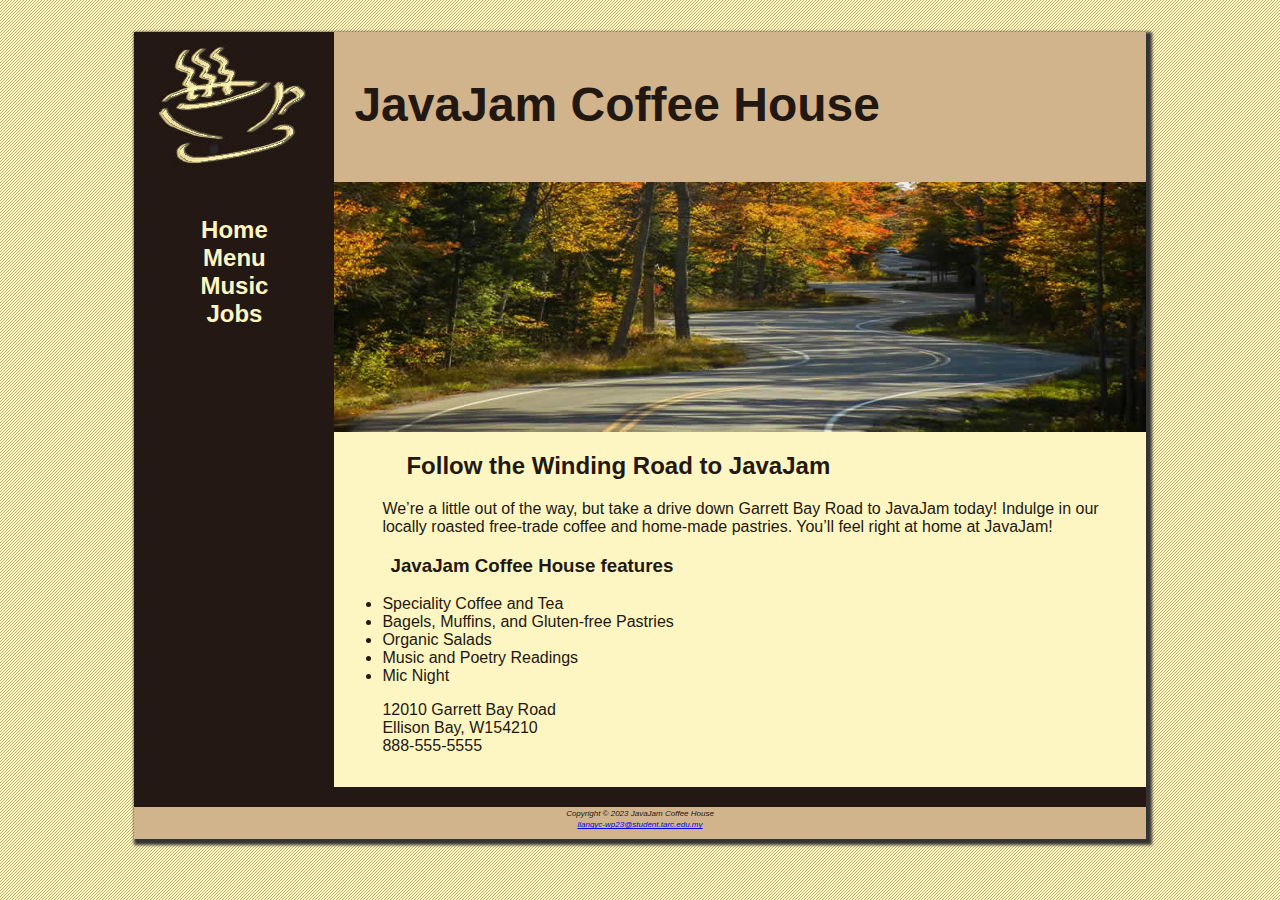
<file: index.html>
<!DOCTYPE html>
<html>
    <head>
        
        <title>JavaJam Coffee House</title>
        <link rel="stylesheet" href = "javajam.css">
    </head>
    <body>
        <div id = 'wrapper'>
        <header>
            <h1>JavaJam Coffee House</h1>
        </header>
        <nav>
            <ul>
                <li><a href="index.html">Home</a></li>
                <li><a href="menu.html">Menu</a></li>
                <li><a href="music.html">Music</a></li>
                <li><a href="jobs.html">Jobs</a></li>
            </ul>
        </nav>

        <main>
            <div id="heroroad"></div>
            <!--img src = 'windingroad.jpg' alt="windingroad picture" height="" width="" align = "right">-->
            <h2>Follow the Winding Road to JavaJam</h2>
            <p>We&rsquo;re a little out of the way, but take a drive down Garrett Bay Road to JavaJam
                today! Indulge in our locally roasted free-trade coffee and home-made pastries.
                You&rsquo;ll feel right at home at JavaJam!</p>
            <h3>JavaJam Coffee House features</h3>
            <ul>
                <li>Speciality Coffee and Tea</li>
                <li>Bagels, Muffins, and Gluten-free Pastries</li>
                <li>Organic Salads</li>
                <li>Music and Poetry Readings</li>
                <li>Mic Night</li>
            </ul>
            <div>
                12010 Garrett Bay Road<br>
                Ellison Bay, W154210<br>
                888-555-5555
            </div>
        </main>
        <br>
        <footer>
            <small><i>Copyright &copy; 2023 JavaJam Coffee House<br>
            <a href = "mailto:liangyc-wp23@student.tarc.edu.my">liangyc-wp23@student.tarc.edu.my</a></i></small>
        </footer>
    </div>

    </body>
</html>
</file>
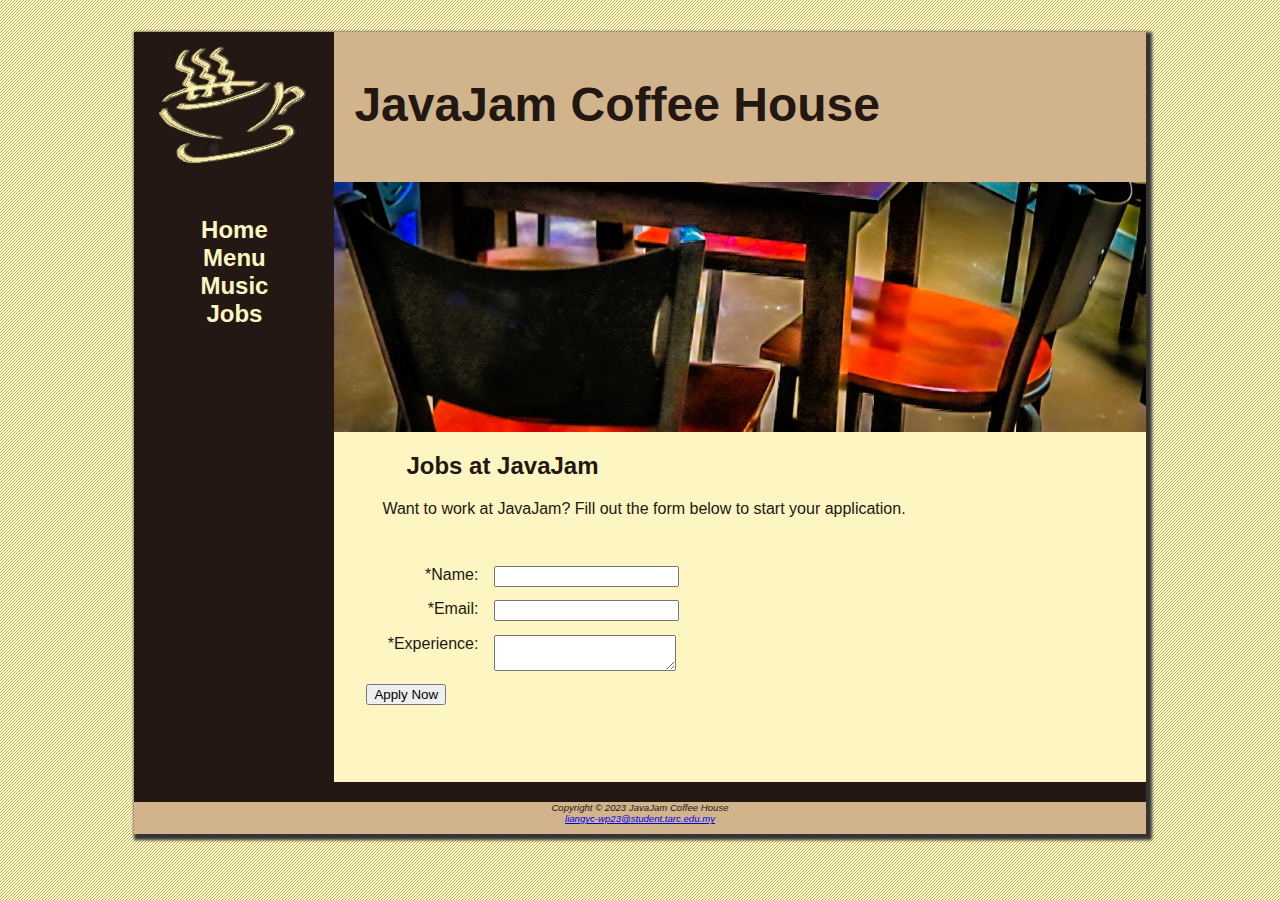
<file: jobs.html>
<!DOCTYPE html>
<html>
    <meta charset="utf-8">
    <title>JavaJam Coffee House Jobs</title>
    <link rel="stylesheet" href = "javajam.css">
    
    <body>
        <div id="wrapper">
        <header>
            <h1>JavaJam Coffee House</h1>
        </header>
        <nav>
            <ul>
                <li><a href="index.html">Home</a></li>
                <li><a href="menu.html">Menu</a></li>
                <li><a href="music.html">Music</a></li>
                <li><a href="jobs.html">Jobs</a></li>
            </ul>
        </nav>

        <main>
            <div id="herojobs"></div>
            <!--<img src = "mugs.jpg" alt="Mug picture  " height="" width="" align="right">-->
            <h2>Jobs at JavaJam</h2>
            <p>Want to work at JavaJam? Fill out the form below to start your application.</p>
            <form method="post" action="https://webdevbasics.net/scripts/javajam8.php">
                <label for="myName">*Name:</label>
                <input type="text" id="myName" name="myName" required="required">
                <label for="myEmail">*Email:</label>
                <input type="email" id="myEmail" name="myEmail" required="required">
                <label for="myExperience">*Experience:</label>
                <textarea id="myExperience"
                name="myExperience"rows="2"
                cols="20"required="required"></textarea>
                <input type="submit" value="Apply Now">
            </form>

        </main>
        <br>
        <footer>
            Copyright &copy; 2023 JavaJam Coffee House<br>
            <a href = "mailto:liangyc-wp23@student.tarc.edu.my">liangyc-wp23@student.tarc.edu.my</a>
        </footer>

    </body>
    </div>
</html>
</file>
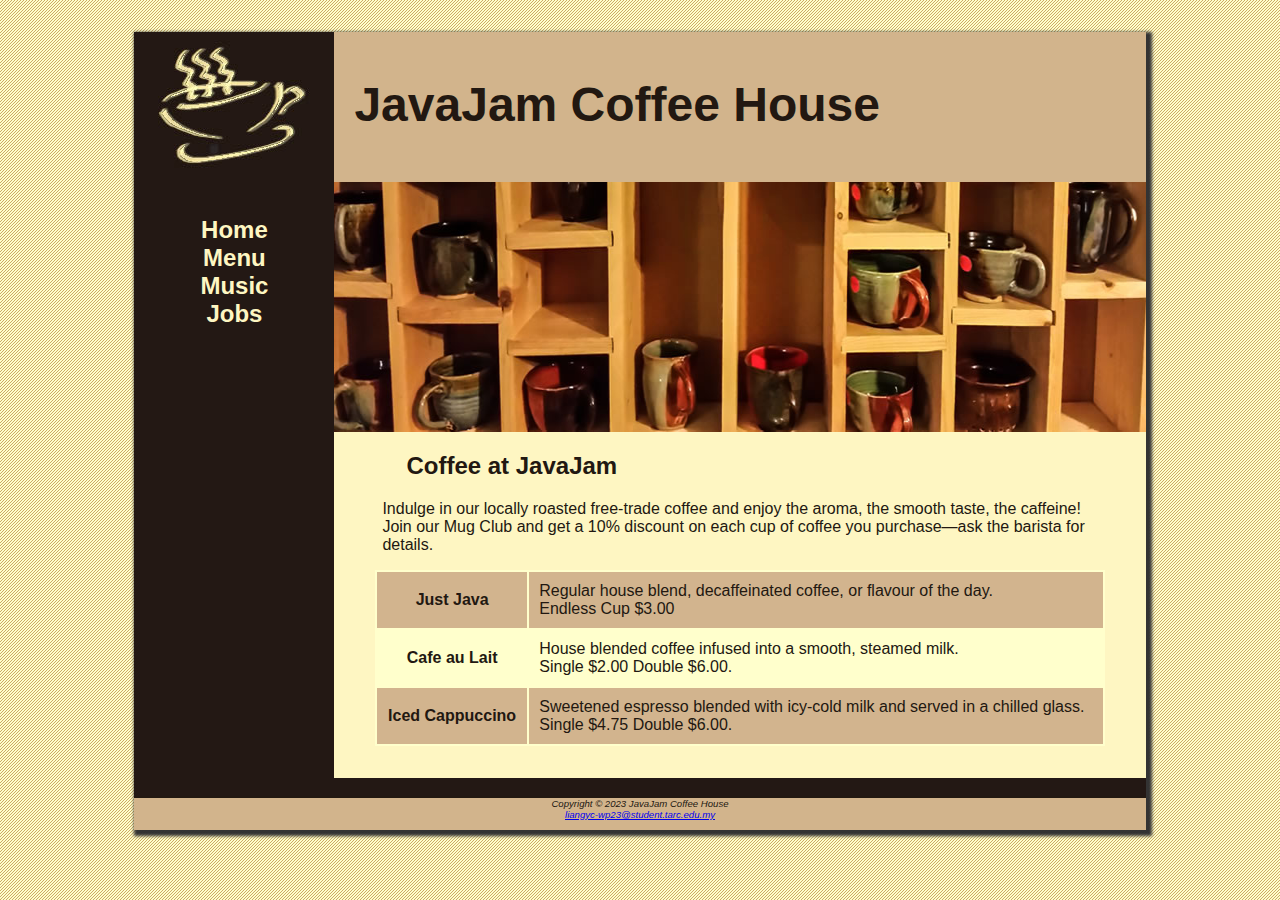
<file: menu.html>
<!DOCTYPE html>
<html>
    <meta charset="utf-8">
    <title>JavaJam Coffee House Menu</title>
    <link rel="stylesheet" href = "javajam.css">
    
    <body>
        <div id="wrapper">
        <header>
            <h1>JavaJam Coffee House</h1>
        </header>
        <nav>
            <ul>
                <li><a href="index.html">Home</a></li>
                <li><a href="menu.html">Menu</a></li>
                <li><a href="music.html">Music</a></li>
                <li><a href="jobs.html">Jobs</a></li>
            </ul>
        </nav>

        <main>
            <div id="heromugs"></div>
            <!--<img src = "mugs.jpg" alt="Mug picture  " height="" width="" align="right">-->
            <h2>Coffee at JavaJam</h2>
            <p>Indulge in our locally roasted free-trade coffee and enjoy the aroma, the smooth
                taste, the caffeine! Join our Mug Club and get a 10% discount on each cup of
                coffee you purchase&mdash;ask the barista for details.</p>

            <table>
                <tr>
                    <th>Just Java</th>
                    <td>Regular house blend, decaffeinated coffee, or flavour of the day.<br>Endless Cup $3.00</td>
                </tr>
                <tr>
                    <th>Cafe au Lait</th>
                    <td>House blended coffee infused into a smooth, steamed milk.<br>Single $2.00 Double $6.00.</td>
                </tr>
                <tr>
                    <th>Iced Cappuccino</th>
                    <td>Sweetened espresso blended with icy-cold milk and served in a
                        chilled glass.<br>Single $4.75 Double $6.00.</td>
                </tr>
            
            </table>    
        

        </main>
        <br>
        <footer>
            Copyright &copy; 2023 JavaJam Coffee House<br>
            <a href = "mailto:liangyc-wp23@student.tarc.edu.my">liangyc-wp23@student.tarc.edu.my</a>
        </footer>

    </body>
    </div>
</html>
</file>
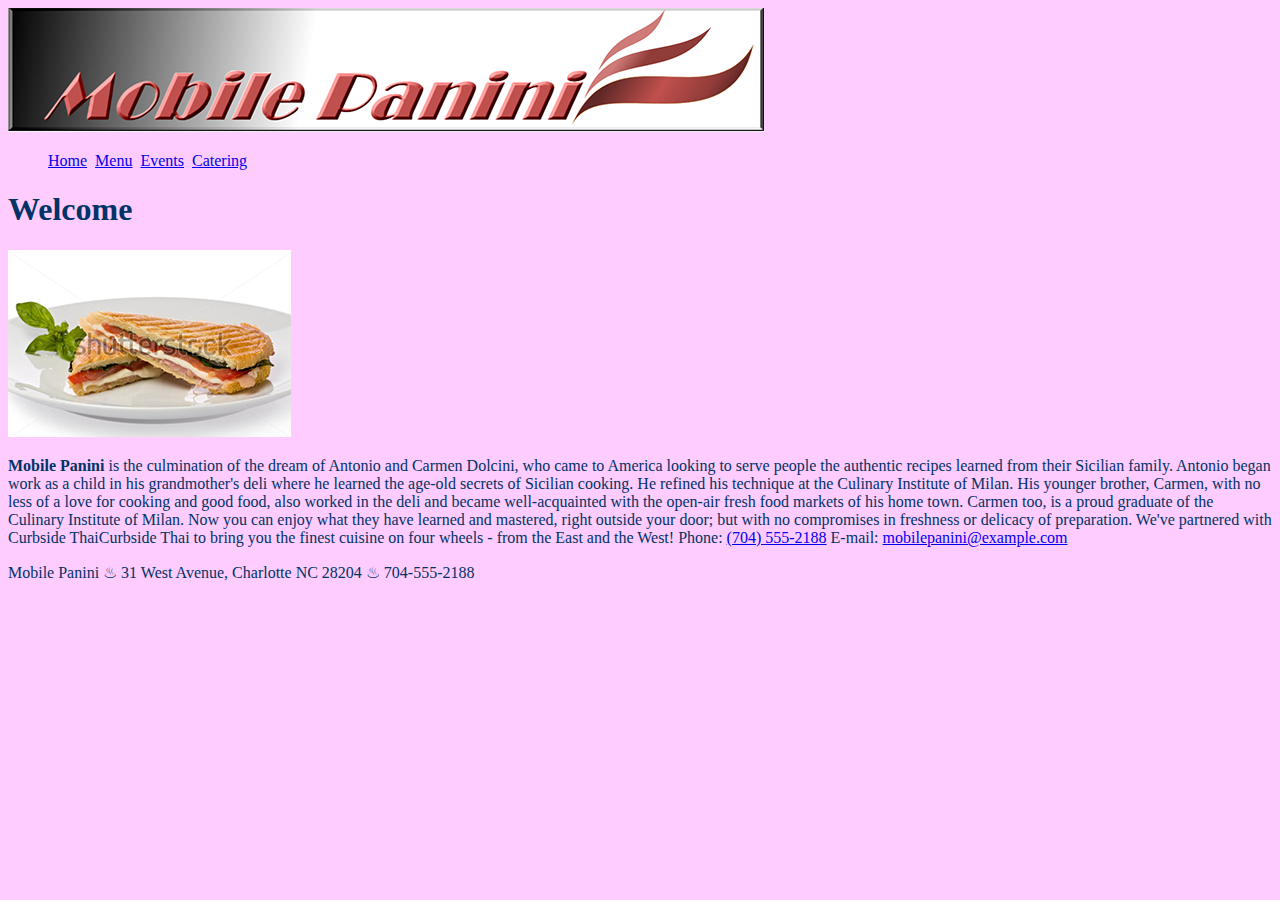
<file: mp_index.html>
<!DOCTYPE html>
<html>

<head>
   <!--
    FPIT1064 Web Development
    
    Starting Page of Mobile Panini
    Name: Liang Yun Ci
    Date: 20/12/2023  

    Filename: mp_index.html
   -->
   <meta charset="utf-8">
   <title>Mobile Panini</title>
   <link rel="stylesheet" href = "mp_style.css">
</head>

<body>
    <header>
        <img src = "mp_logo.png" alt="mp_logo picture">
    </header>
    <nav>
        <ul>
            <a href="index.html">Home</a>&nbsp;
            <a href="Menu.html">Menu</a>&nbsp;
            <a href="Events.html">Events</a>&nbsp;
            <a href="Catering.html">Catering</a>&nbsp;
    </nav>
    <main>
        <h1>Welcome</h1>
        <img src="mp_photo1.png" alt="mp_photo1 picture">
 
<p><strong>Mobile Panini</strong> is the culmination of the dream of Antonio and Carmen
Dolcini, who came to America looking to serve people the
authentic recipes learned from their Sicilian family.

Antonio began work as a child in his grandmother's deli where he
learned the age-old secrets of Sicilian cooking. He refined his
technique at the Culinary Institute of Milan. His younger brother,
Carmen, with no less of a love for cooking and good food, also
worked in the deli and became well-acquainted with the open-air
fresh food markets of his home town. Carmen too, is a proud
graduate of the Culinary Institute of Milan.
Now you can enjoy what they have learned and mastered, right outside 
your door; but with no compromises in freshness or delicacy of preparation.
We've partnered with <emphasized>Curbside Thai</emphasized>Curbside Thai to bring you the finest cuisine on 
four wheels - from the East and the West!

Phone:	<a href="tel:(704) 555-2188">(704) 555-2188</a>

E-mail: <a href="mobilepanini@example.com">mobilepanini@example.com</a>
</p>

    </main>
    <footer>Mobile Panini &#9832 31 West Avenue, Charlotte NC&nbsp;28204 &#9832 704-555-2188</footer>


</body>

</html>
</file>
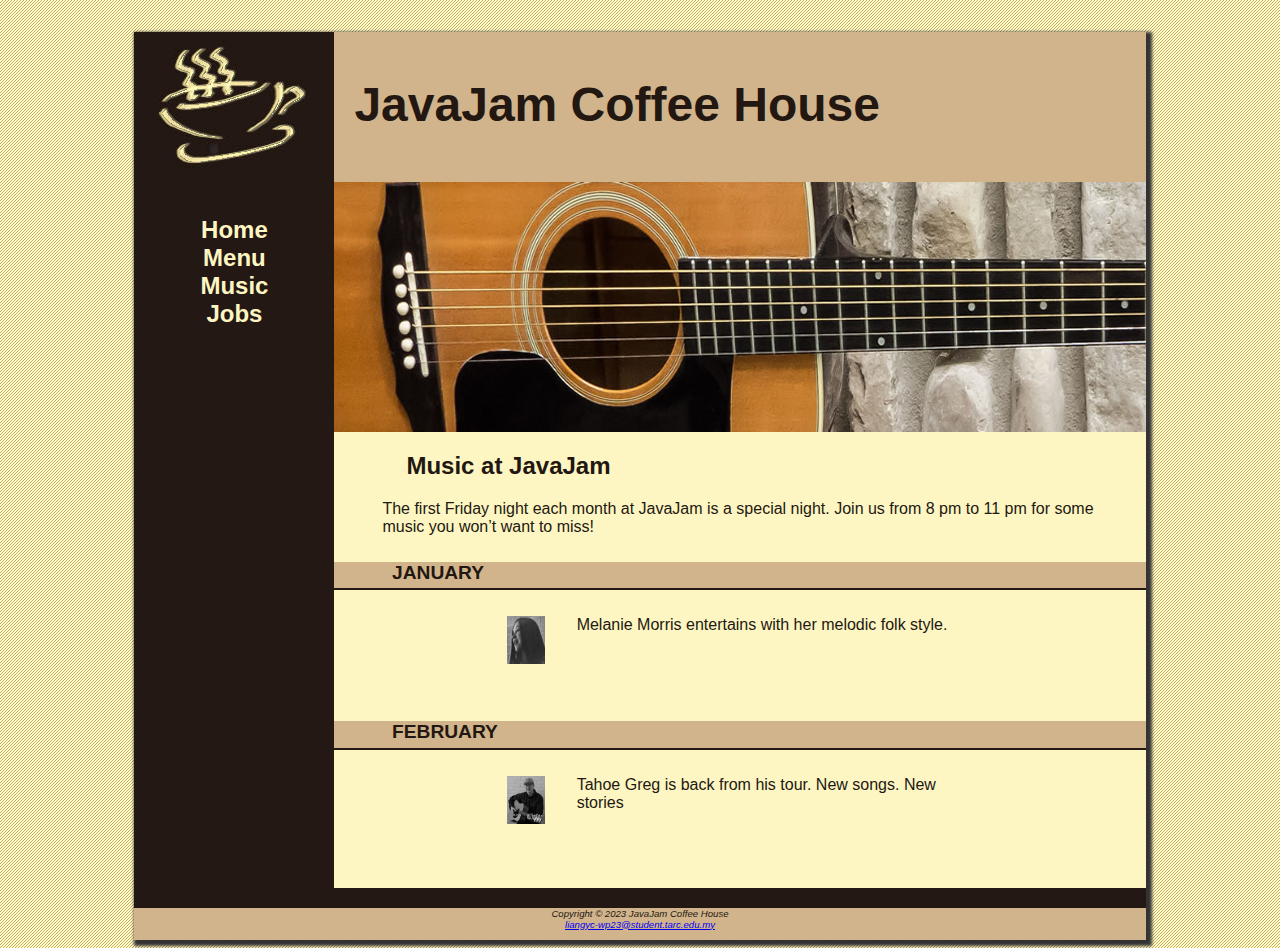
<file: music.html>
<!DOCTYPE html>
<html>
    <meta charset="utf-8">
    <title>JavaJam Coffee House Music</title>
    <link rel="stylesheet" href = "javajam.css">
    
    <body>
        <div id="wrapper">
        <header>
            <h1>JavaJam Coffee House</h1>
        </header>
        <nav>
            <ul>
                <li><a href="index.html">Home</a></li>
                <li><a href="menu.html">Menu</a></li>
                <li><a href="music.html">Music</a></li>
                <li><a href="jobs.html">Jobs</a></li>
            </ul>
        </nav>

        <main>
            <div id="heroguitar"></div>
            <h2>Music at JavaJam</h2>
            <p>The first Friday night each month at JavaJam is a special night. Join us from 8
                pm to 11 pm for some music you won&rsquo;t want to miss!</p>
                <h4>January</h4>
                <div class = "details">
                    <a href = "melanie.jpg"><img class="floatleft" src = "melaniethumb.jpg" alt="Melanie Picture" height="80px" width="80px"></a>
                    Melanie Morris entertains with her melodic folk style.
                </div>
                <h4>February</h4>
                <div class = "details">
                    <a href="gregthumb.jpg"><img class="floatleft" src="greg.jpg" alt="Greg Picture" height="80px" width="80"px></a>
                    Tahoe Greg is back from his tour. New songs. New stories
                </div>
        </main>
        <br>
        <footer>
            Copyright &copy; 2023 JavaJam Coffee House<br>
            <a href = "mailto:liangyc-wp23@student.tarc.edu.my">liangyc-wp23@student.tarc.edu.my</a>
        </footer>

    </body>
    </div>
</html>
</file>
<file: javajam.css>
* {
    box-sizing: border-box;
}

body {
    background-color: #FCEBB6;
    color: #221811;
    font-family: Verdana, Arial, sans-serif;
    background-image: url(background.gif);
}

header {
    background-color: #D2B48C;
    height: 150px;
    background-image: url(javajamlogo.jpg);
    background-repeat: no-repeat;
}

h1 {
    /*line-height: 200%;*/
    padding-top: 45px;
    padding-left: 220px;
    font-size: 3em;
}

nav {
    text-align: center;
    font-weight: bold;
    font-size: 1.5em;
    padding-top: 10px;
    float: left;
    width: 200px;
}

nav a {
    text-decoration: none;
}

nav a:link {
    color: #FEF6C2;

}

nav a:visited{
    color: #D2B48C;
}

nav a:hover{
    color: #CC9933;
}

nav ul{
    list-style-type: none;
    padding-left: 0em;
}

footer {
    background-color: #D2B48C;
    font-size: .60em;
    font-style: italic;
    text-align: center;
    padding-bottom: 10px;
    border-top: 2px solid #221811;
}

#wrapper {
    width: 80%;
    margin-left: auto;
    margin-right: auto;
    background-color: #231814;
    min-width: 900px;
    max-width: 1280px;
    box-shadow: 3px 3px 3px 3px #333333;
}

h4{
    background-color: #D2B48C;
    font-size: 1.2em;
    padding-left: .5em;
    padding-bottom: .25em;
    text-transform: uppercase;
    border-bottom: 2px solid #231814;
    clear: left;
}

main{
    padding-left: 0em;
    padding-right: 0em;
    padding-bottom: 2em;
    padding-top: 0em;
    margin-left: 200px;
    background-color: #FEF6C2;
}

main h2, main h3, main h4, main p, main div, main ul, main dl{
    padding-left: 3em;
    padding-right: 2em;
}



.details{
    padding-left: 20%;
    padding-right: 20%;
    overflow: auto;
}

img{
    padding-left: 10px;
    padding-right: 10px;
}

#heroroad {
    background-image: url(heroroad.jpg);
    background-size: 100% 100%;
    height: 250px;
}

#heromugs {
    background-image: url(heromugs.jpg);
    background-size: 100% 100%;
    height: 250px;
}

#heroguitar {
    background-image: url(heroguitar.jpg);
    background-size: 100% 100%;
    height: 250px;
}

#herojobs{
    background-image: url(herojobs.jpg);
    background-size: 100% 100%;
    height: 250px;
}

.floatleft{
    float: left;
    padding-right: 2em;
    padding-bottom: 2em;
}

header, nav, main, footer {    
    display: block; 
}

table{
    width: 90%;
    margin-left: auto;
    margin-right: auto;
    border-spacing: 8;
    background-color: #FFFFCC;
}

td,th{
    padding: 10px;
}

tr:nth-of-type(odd) {
    background-color: #D2B48E;
}

form{
    padding: 2em;
}

label{
    float: left;
    display: block;
    text-align: right;
    width: 8em;
    padding-right: 1em;
}

input, textarea{
    display: block;
    margin-bottom: 1em;
}

#mySubmit{
    margin-left: 9.5em;
}
</file>
<file: mp_style.css>
body{
    background-color: #FFCCFF;
    color: #003366;
}
</file>
